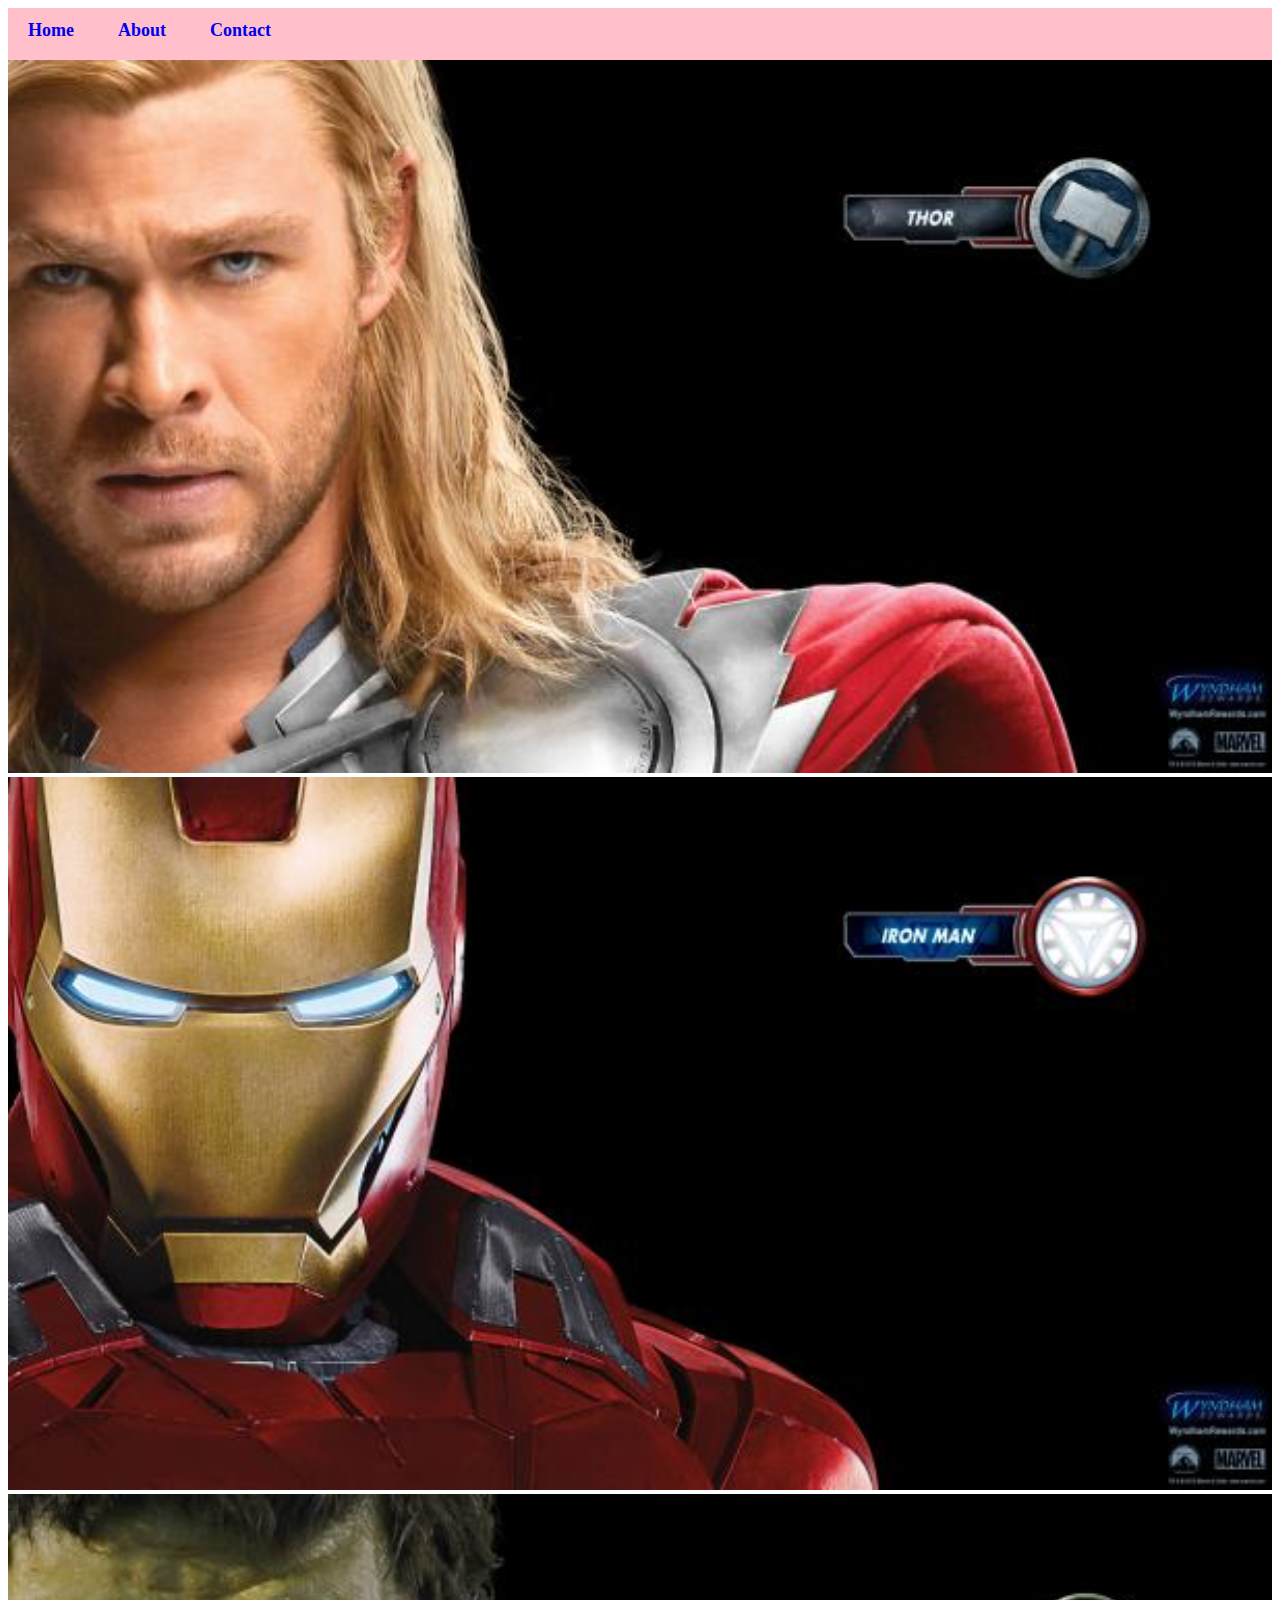
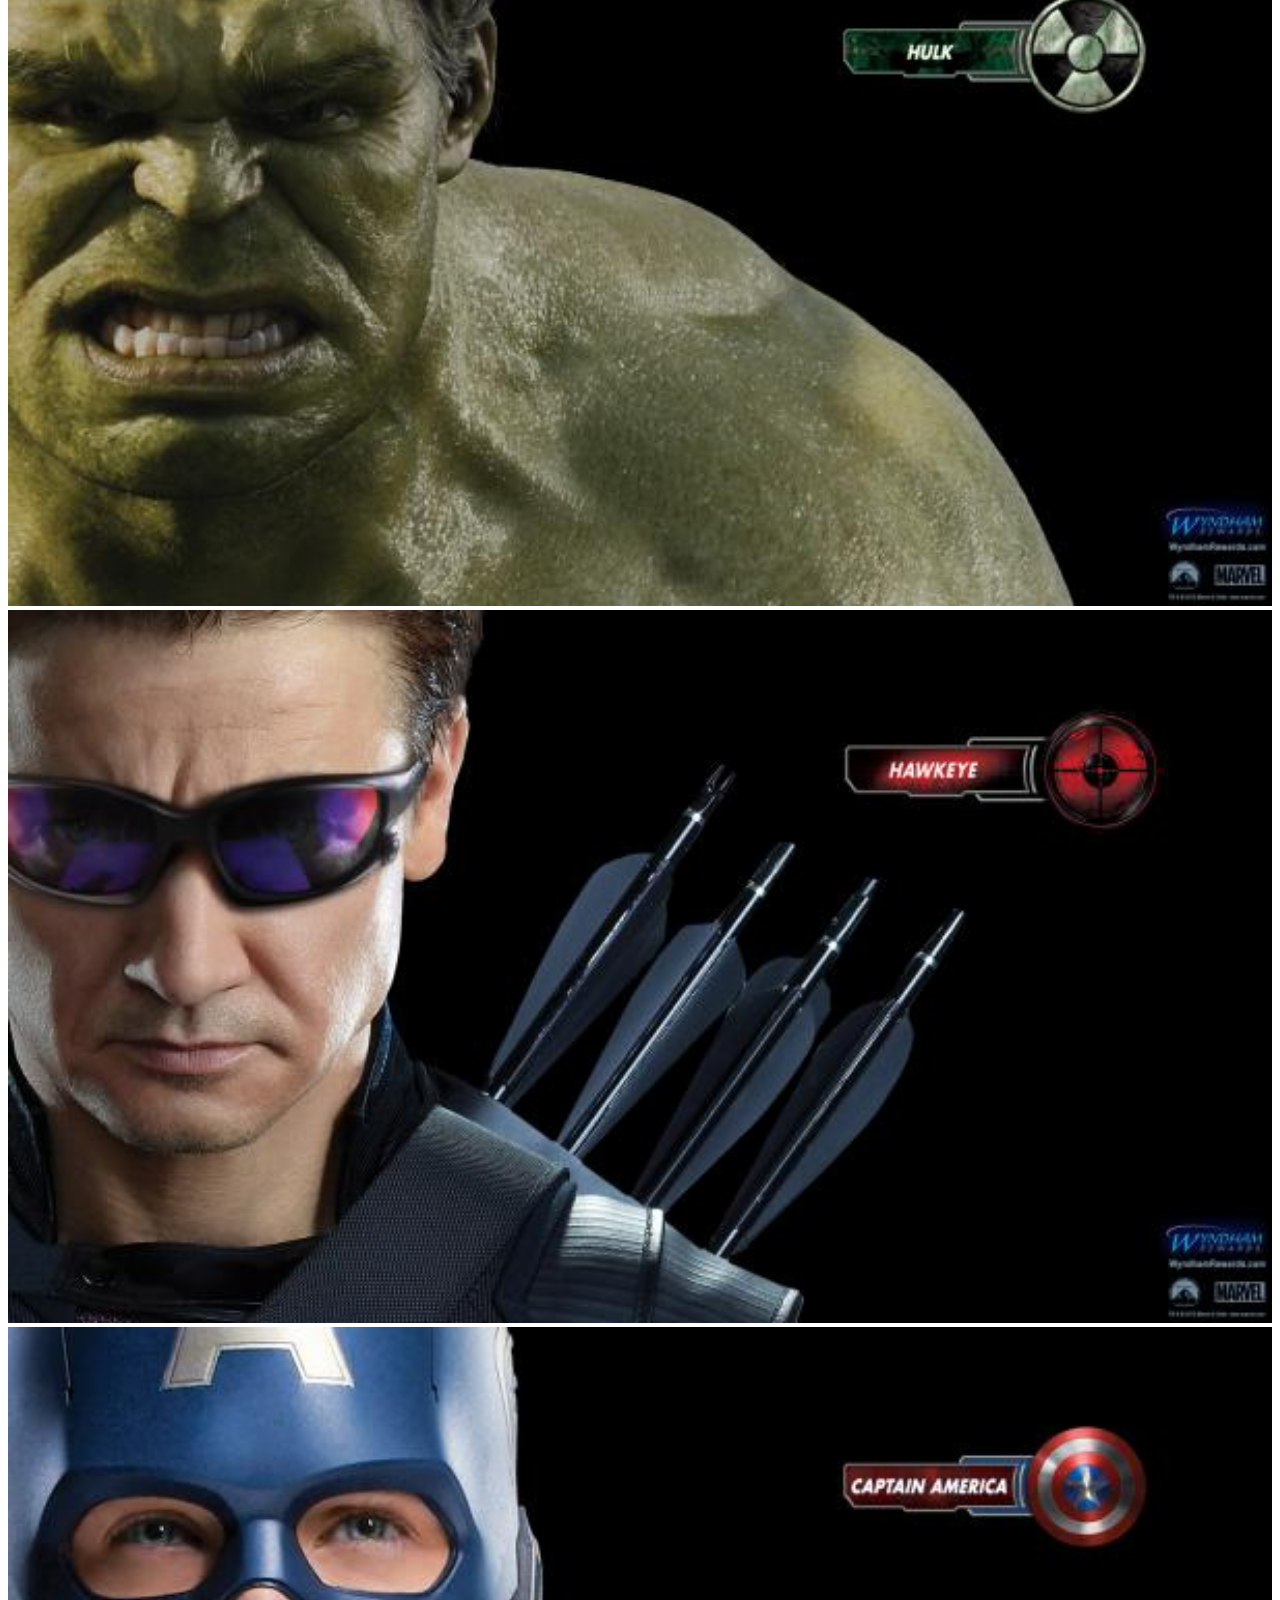
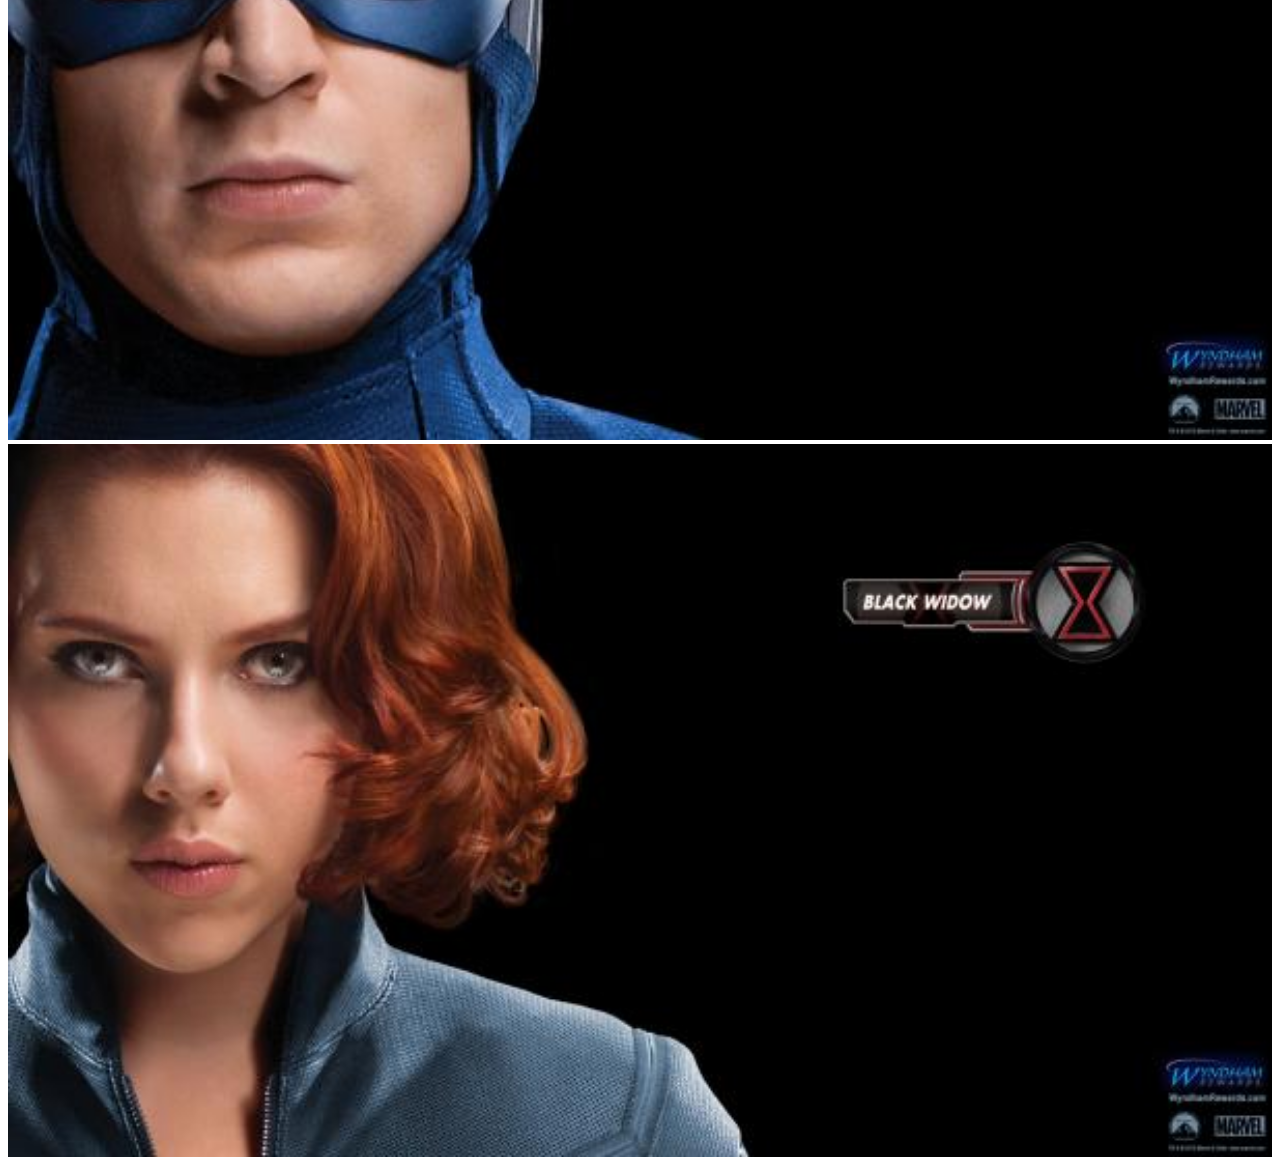
<file: index.html>
<!DOCTYPE html>
<html>
    <head>
        <link rel="stylesheet" href="style.css">
    </head>
         <body>
            <div id="menu">
            <a href="index.html">Home</a>
            <a href="about.html">About</a>
            <a href="contact.html">Contact</a>
            </div>
            <div class="gallery">
               <a href="avenger-1.html"><img src="images/avengers_01.jpg"/></a> 
               <a href="avenger-2.html"><img src="images/avengers_02.jpg"/></a>
               <a href="avenger-3.html"><img src="images/avengers_03.jpg"/></a>
               <a href="avenger-4.html"><img src="images/avengers_04.jpg"/></a>
               <a href="avenger-5.html"><img src="images/avengers_05.jpg"/></a>
               <a href="avenger-6.html"><img src="images/avengers_06.jpg"/></a>

            </div>
         </body>
</html>
</file>
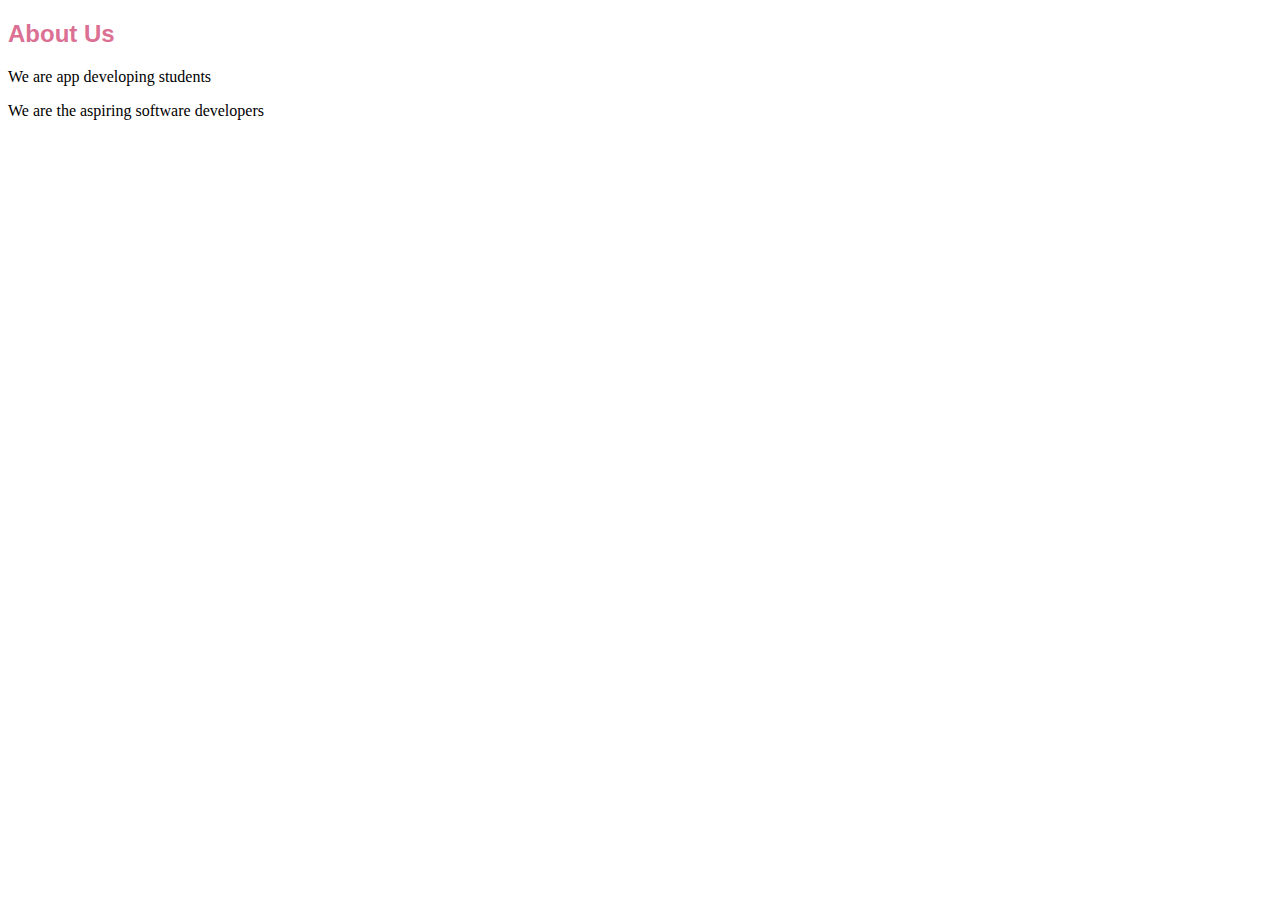
<file: about.html>
<!DOCTYPE html>
<html>
    <head>
        <link rel="stylesheet" href="style.css">
    </head>
         <body>
            <h2>About Us</h2>
            <p>We are app developing students</p>
            <p>We are the aspiring software developers</p>
         </body>
</html>
</file>
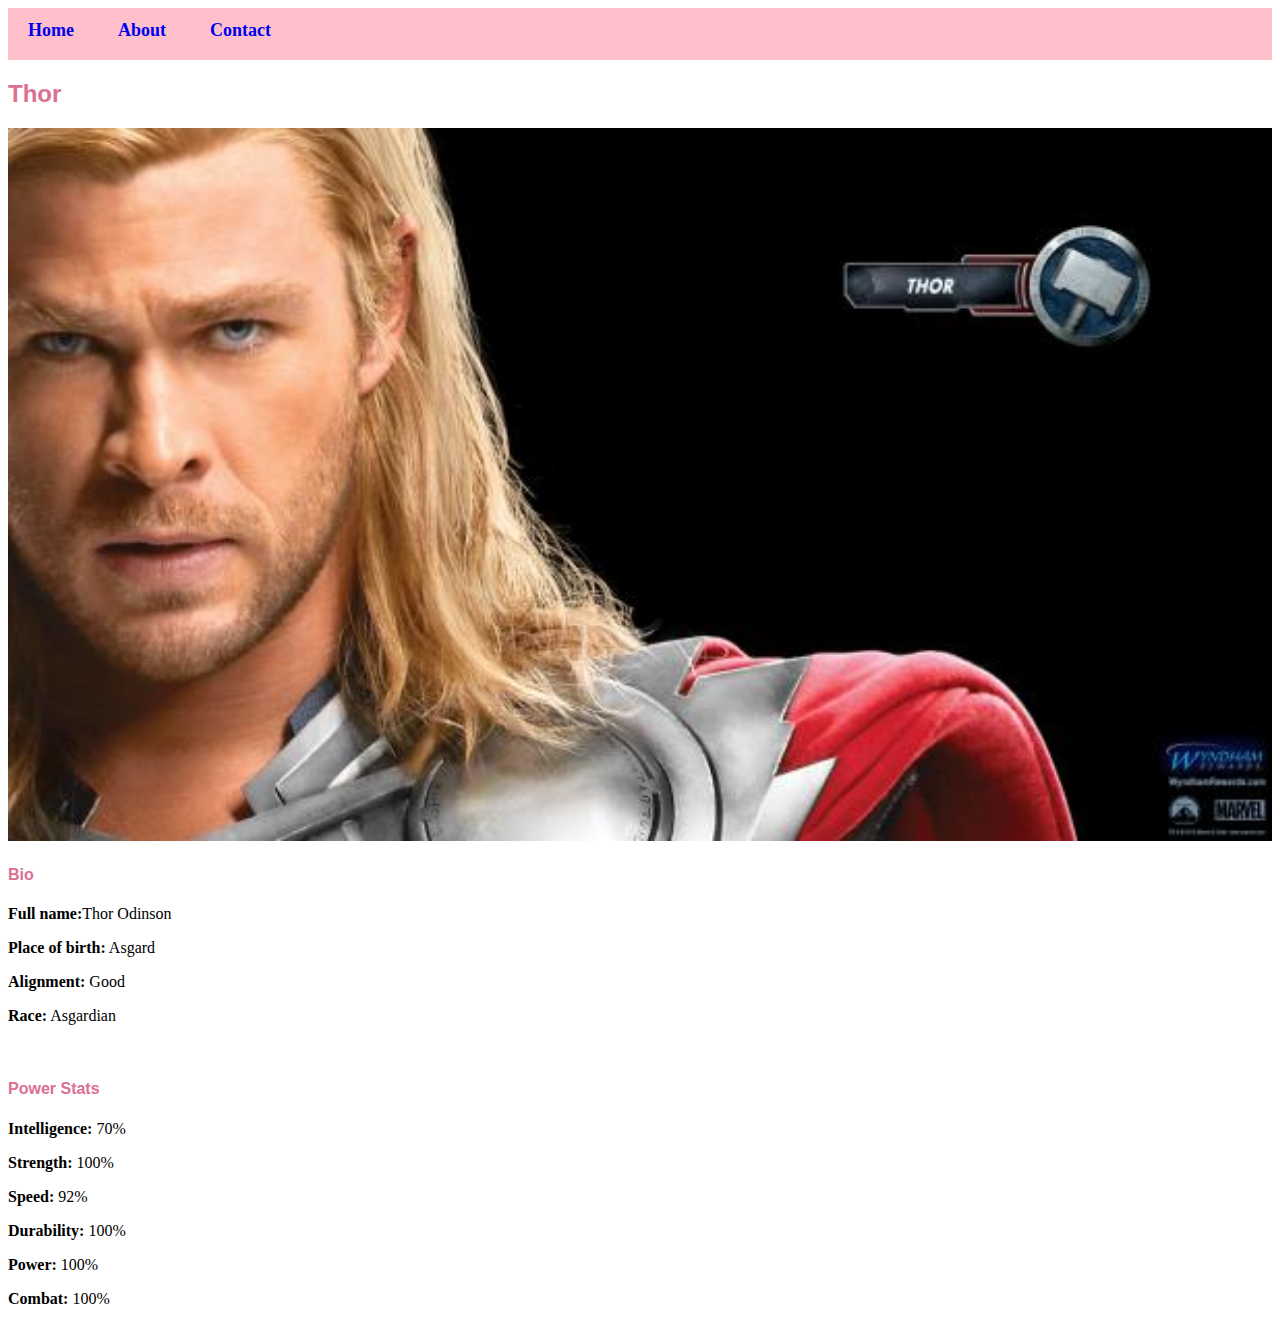
<file: avenger-1.html>
<!DOCTYPE html>
<html>
    <head>
        <link rel="stylesheet" href="style.css">
    </head>
         <body>
             <div id="menu">
            <a href="index.html">Home</a>
            <a href="about.html">About</a>
            <a href="contact.html">Contact</a>
            </div>
            <h2>Thor</h2>
            <div class="gallery">
                <img src="images/avengers_01.jpg"/>

            </div>
            <h4>Bio</h4>
            <p><b>Full name:</b>Thor Odinson</p>
            <P><b>Place of birth:</b> Asgard</P>
            <p><b>Alignment:</b> Good</p>
            <p><b>Race:</b> Asgardian</p>
            <br>
            <h4>Power Stats</h4>
            <p><b>Intelligence:</b> 70%</p>
            <p><b>Strength:</b> 100%</p>
            <p><b>Speed:</b> 92%</p>
            <p><b>Durability:</b> 100%</p>
            <p><b>Power:</b> 100%</p>
            <p><b>Combat:</b> 100%</p>
         </body>
</html>
</file>
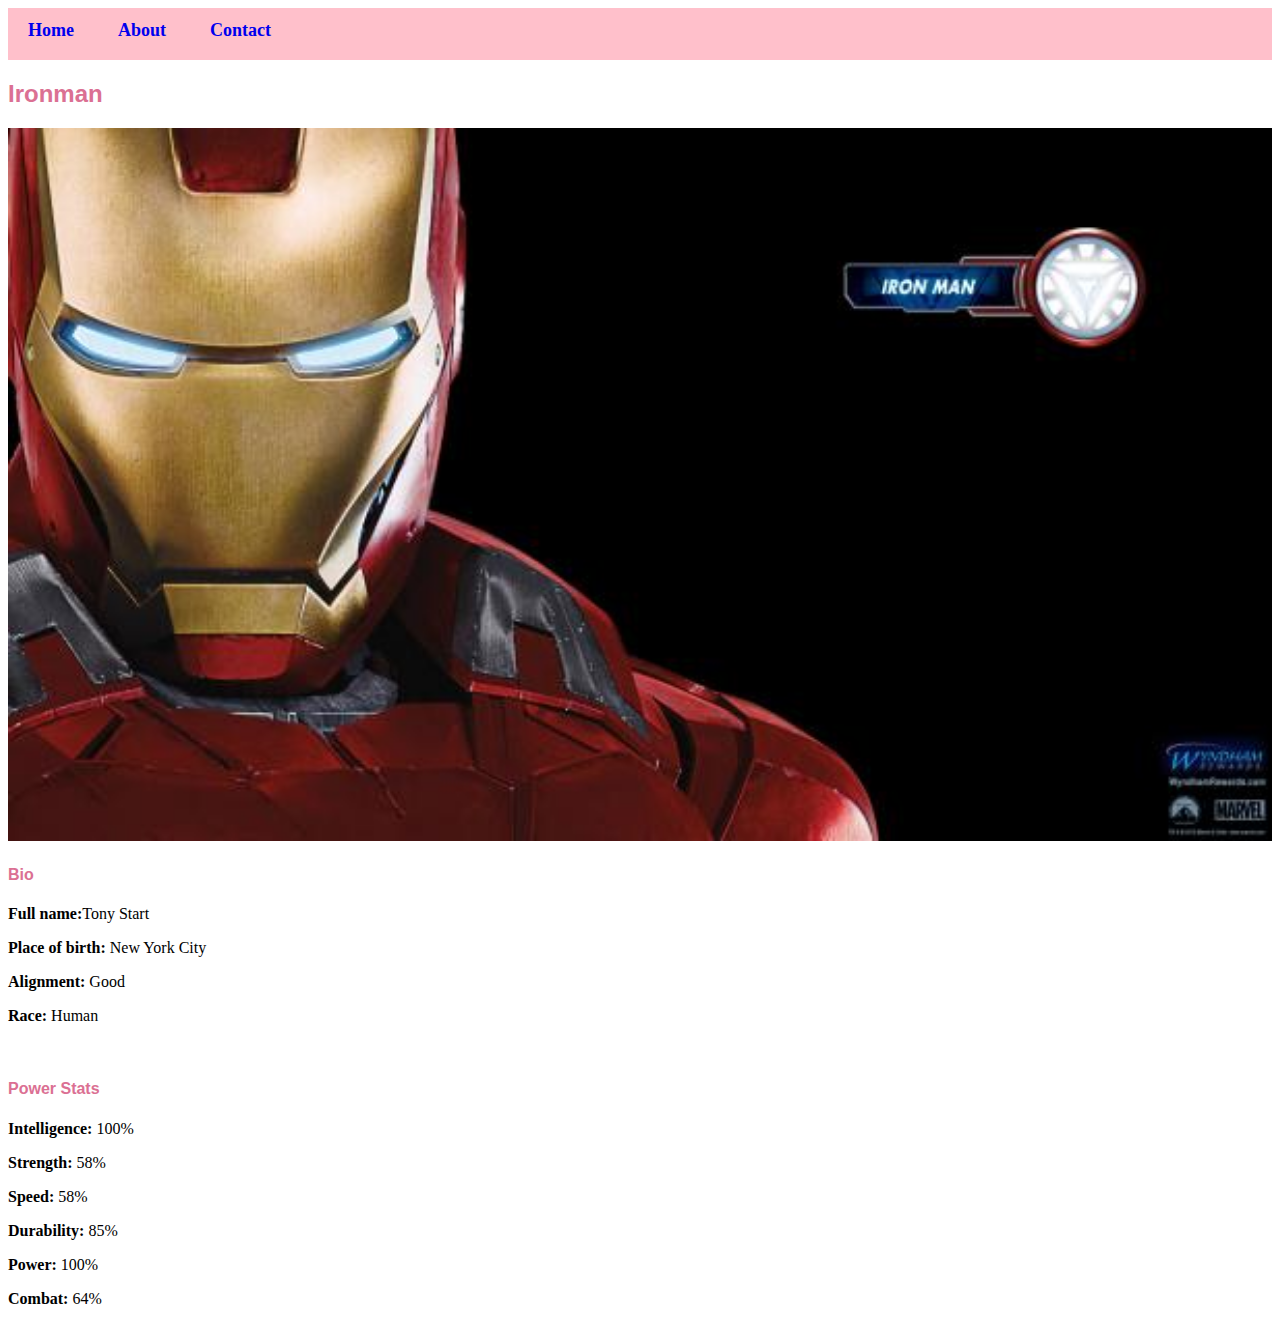
<file: avenger-2.html>
<!DOCTYPE html>
<html>
    <head>
        <link rel="stylesheet" href="style.css">
    </head>
         <body>
             <div id="menu">
            <a href="index.html">Home</a>
            <a href="about.html">About</a>
            <a href="contact.html">Contact</a>
            </div>
            <h2>Ironman</h2>
            <div class="gallery">
                <img src="images/avengers_02.jpg"/>

            </div>
            <h4>Bio</h4>
            <p><b>Full name:</b>Tony Start</p>
            <P><b>Place of birth:</b> New York City</P>
            <p><b>Alignment:</b> Good</p>
            <p><b>Race:</b> Human</p>
            <br>
            <h4>Power Stats</h4>
            <p><b>Intelligence:</b> 100%</p>
            <p><b>Strength:</b> 58%</p>
            <p><b>Speed:</b> 58%</p>
            <p><b>Durability:</b> 85%</p>
            <p><b>Power:</b> 100%</p>
            <p><b>Combat:</b> 64%</p>
         </body>
</html>
</file>
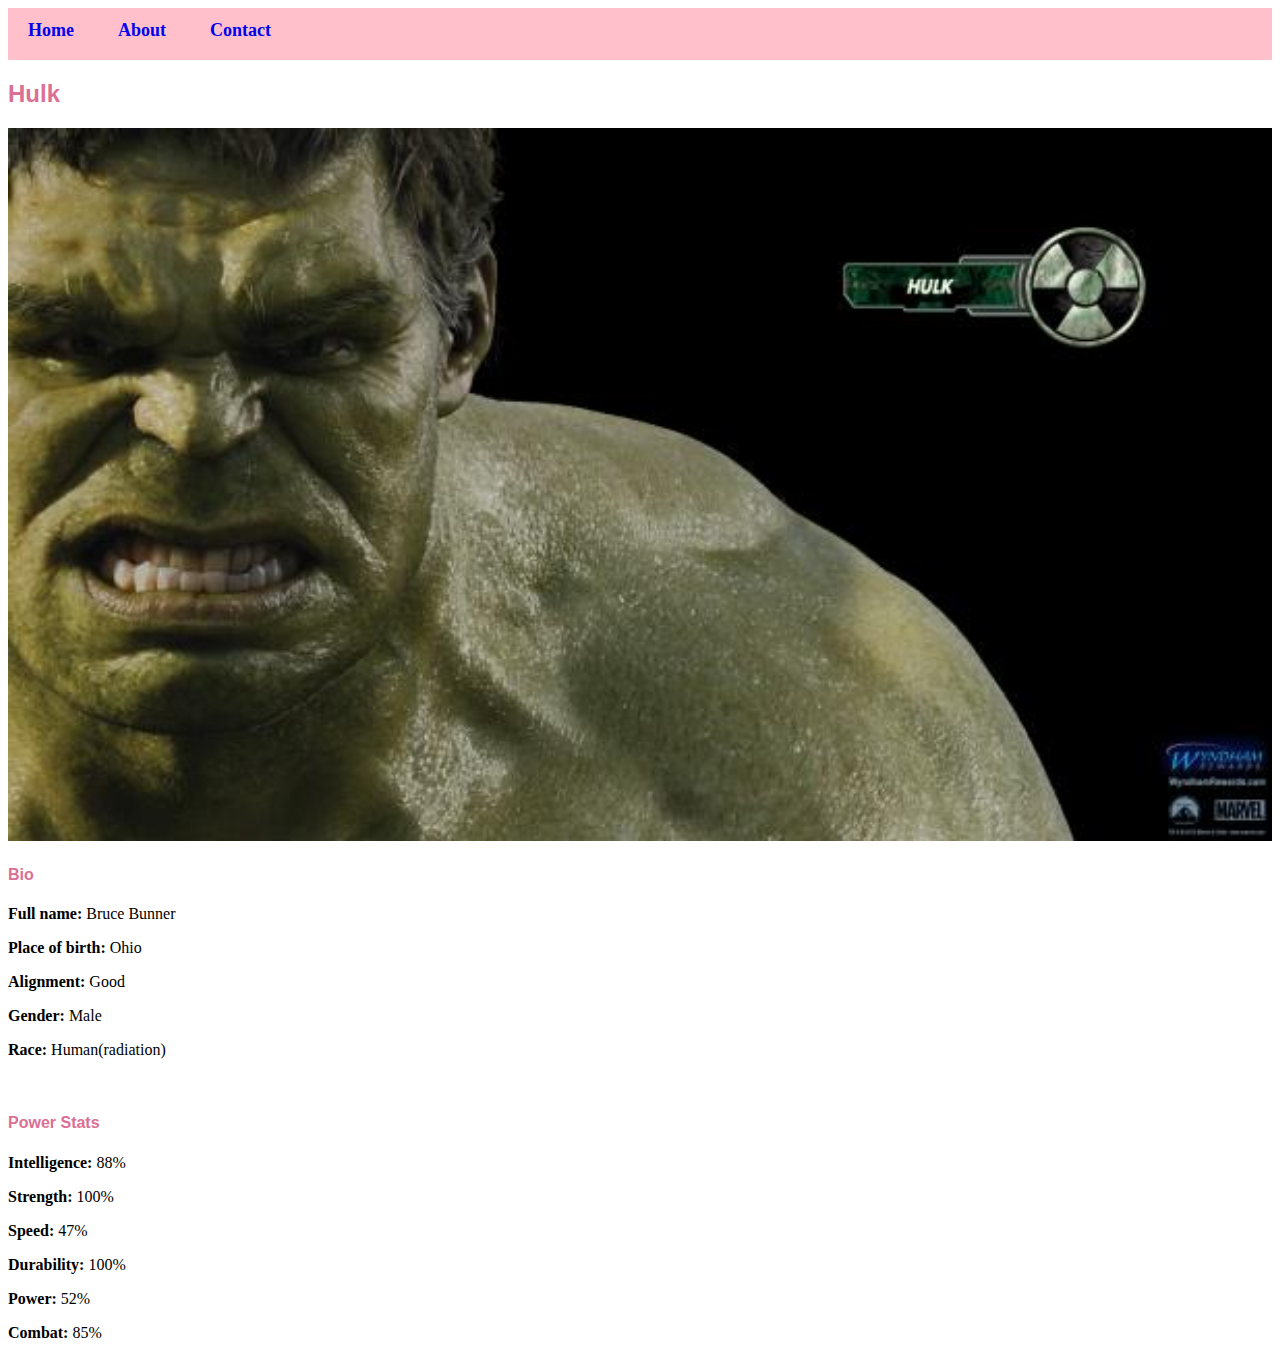
<file: avenger-3.html>
<!DOCTYPE html>
<html>
    <head>
        <link rel="stylesheet" href="style.css">
    </head>
         <body>
             <div id="menu">
            <a href="index.html">Home</a>
            <a href="about.html">About</a>
            <a href="contact.html">Contact</a>
            </div>
            <h2>Hulk</h2>
            <div class="gallery">
                <img src="images/avengers_03.jpg"/>

            </div>
            <h4>Bio</h4>
            <p><b>Full name:</b> Bruce Bunner</p>
            <P><b>Place of birth:</b> Ohio</P>
            <p><b>Alignment:</b> Good</p>
            <p><b>Gender:</b> Male</p>
            <p><b>Race:</b> Human(radiation)</p>
            <br>
            <h4>Power Stats</h4>
            <p><b>Intelligence:</b> 88%</p>
            <p><b>Strength:</b> 100%</p>
            <p><b>Speed:</b> 47%</p>
            <p><b>Durability:</b> 100%</p>
            <p><b>Power:</b> 52%</p>
            <p><b>Combat:</b> 85%</p>
         </body>
</html>
</file>
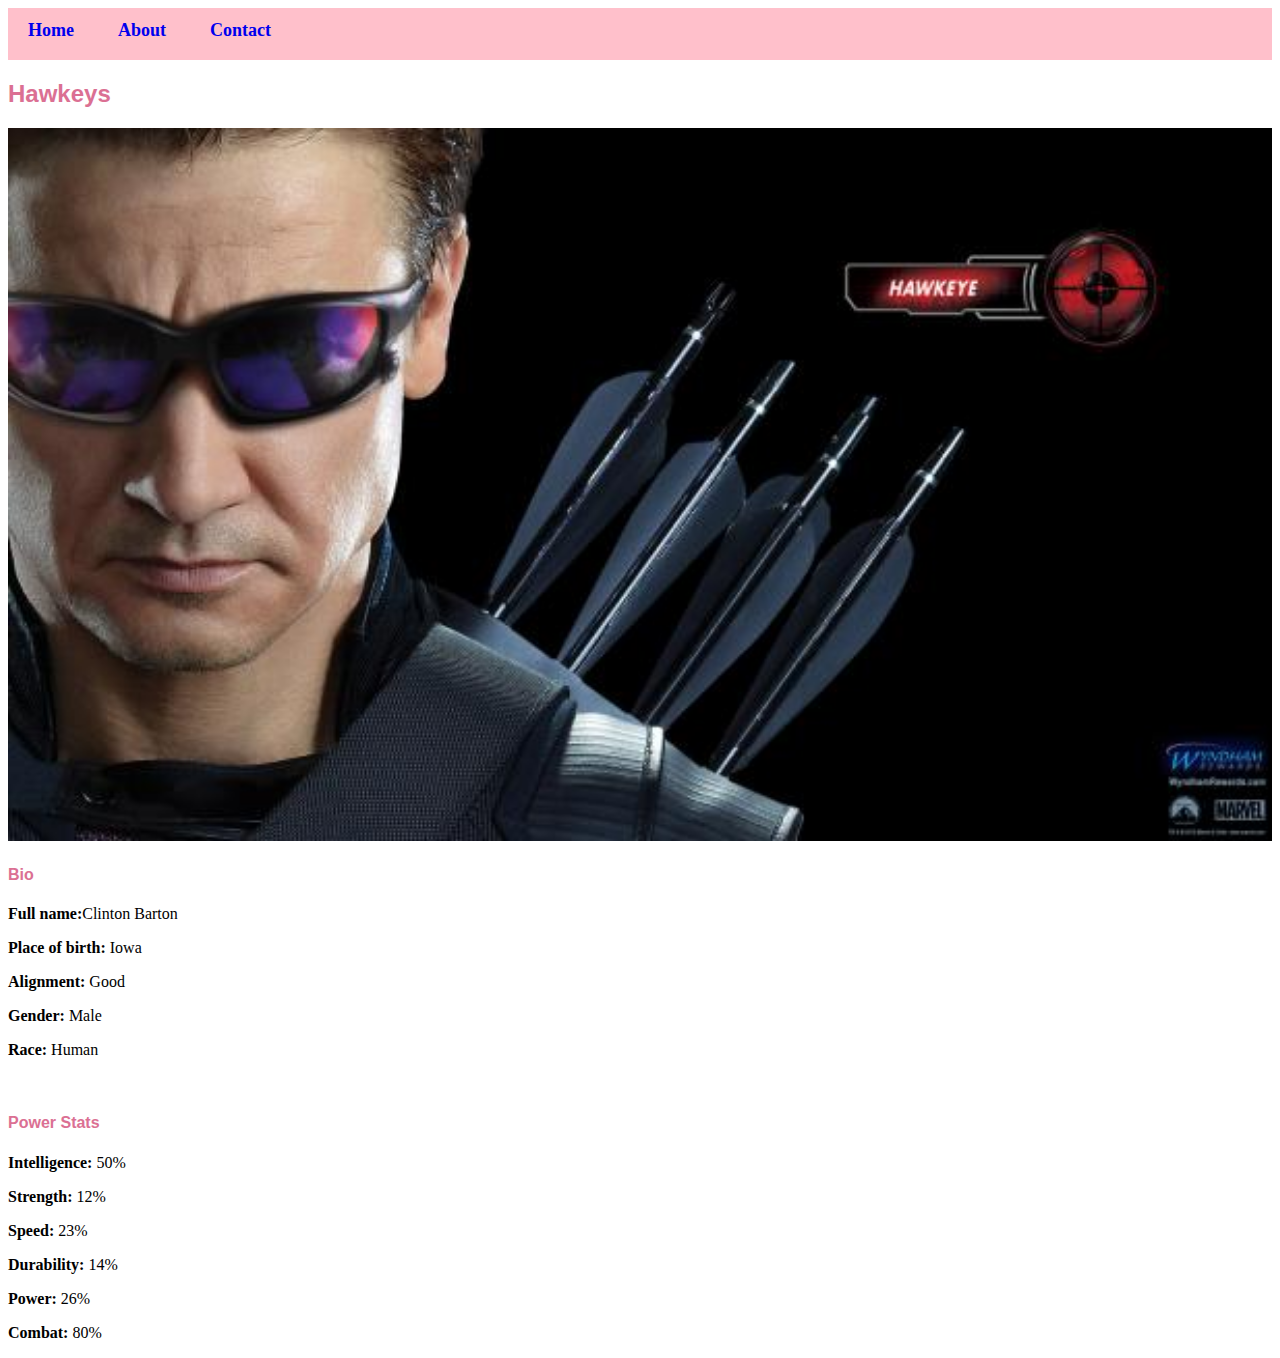
<file: avenger-4.html>
<!DOCTYPE html>
<html>
    <head>
        <link rel="stylesheet" href="style.css">
    </head>
         <body>
             <div id="menu">
            <a href="index.html">Home</a>
            <a href="about.html">About</a>
            <a href="contact.html">Contact</a>
            </div>
            <h2>Hawkeys</h2>
            <div class="gallery">
                <img src="images/avengers_04.jpg"/>

            </div>
            <h4>Bio</h4>
            <p><b>Full name:</b>Clinton Barton</p>
            <P><b>Place of birth:</b> Iowa</P>
            <p><b>Alignment:</b> Good</p>
            <p><b>Gender:</b> Male</p>
            <p><b>Race:</b> Human</p>
            <br>
            <h4>Power Stats</h4>
            <p><b>Intelligence:</b> 50%</p>
            <p><b>Strength:</b> 12%</p>
            <p><b>Speed:</b> 23%</p>
            <p><b>Durability:</b> 14%</p>
            <p><b>Power:</b> 26%</p>
            <p><b>Combat:</b> 80%</p>
         </body>
</html>
</file>
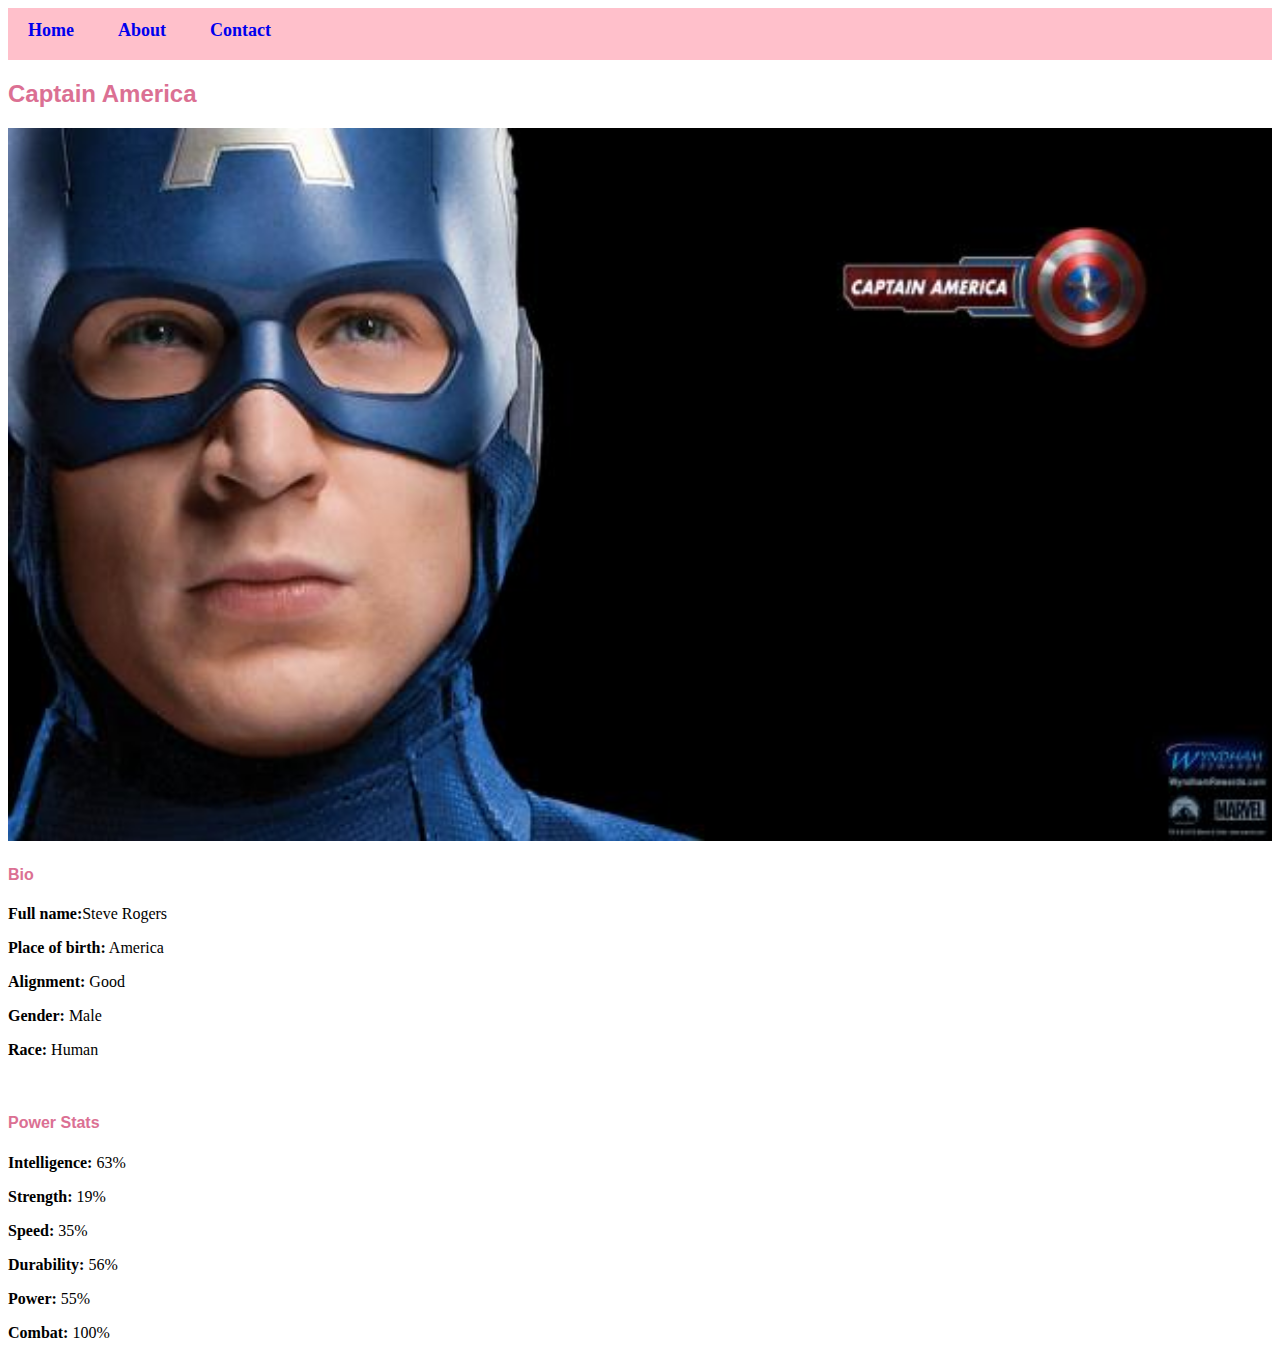
<file: avenger-5.html>
<!DOCTYPE html>
<html>
    <head>
        <link rel="stylesheet" href="style.css">
    </head>
         <body>
             <div id="menu">
            <a href="index.html">Home</a>
            <a href="about.html">About</a>
            <a href="contact.html">Contact</a>
            </div>
            <h2>Captain America</h2>
            <div class="gallery">
                <img src="images/avengers_05.jpg"/>

            </div>
            <h4>Bio</h4>
            <p><b>Full name:</b>Steve Rogers</p>
            <P><b>Place of birth:</b> America</P>
            <p><b>Alignment:</b> Good</p>
            <p><b>Gender:</b> Male</p>
            <p><b>Race:</b> Human</p>
            <br>
            <h4>Power Stats</h4>
            <p><b>Intelligence:</b> 63%</p>
            <p><b>Strength:</b> 19%</p>
            <p><b>Speed:</b> 35%</p>
            <p><b>Durability:</b> 56%</p>
            <p><b>Power:</b> 55%</p>
            <p><b>Combat:</b> 100%</p>
         </body>
</html>
</file>
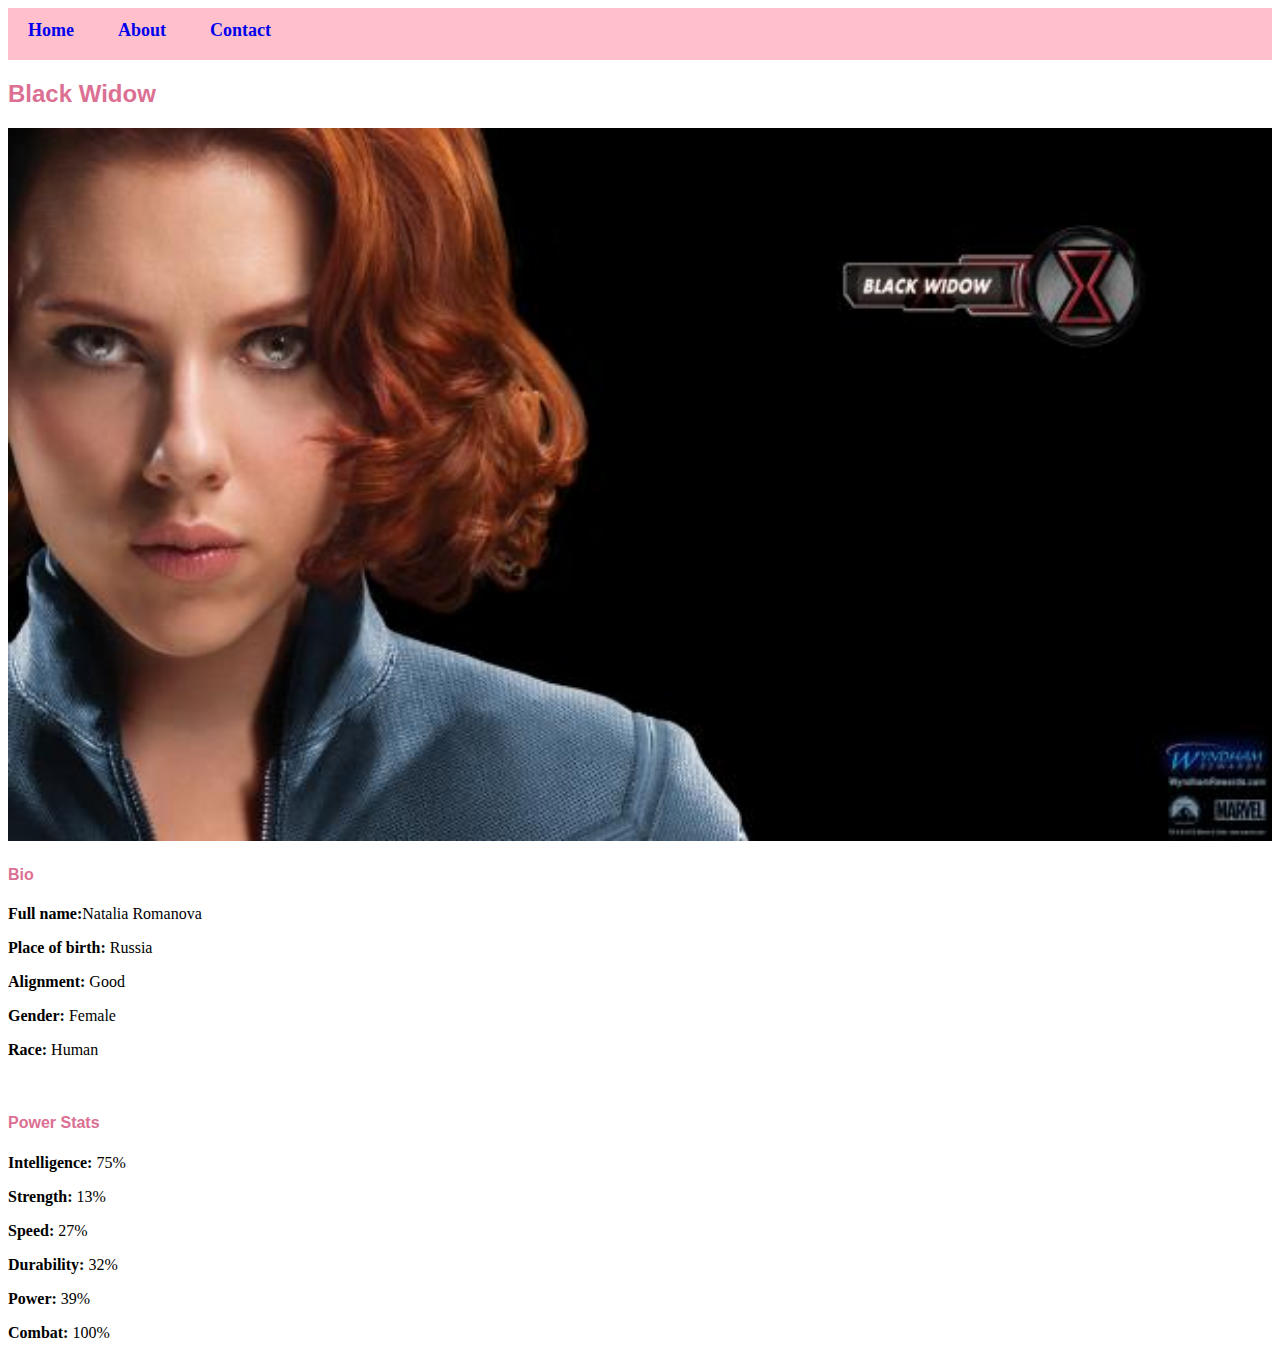
<file: avenger-6.html>
<!DOCTYPE html>
<html>
    <head>
        <link rel="stylesheet" href="style.css">
    </head>
         <body>
             <div id="menu">
            <a href="index.html">Home</a>
            <a href="about.html">About</a>
            <a href="contact.html">Contact</a>
            </div>
            <h2>Black Widow</h2>
            <div class="gallery">
                <img src="images/avengers_06.jpg"/>

            </div>
            <h4>Bio</h4>
            <p><b>Full name:</b>Natalia Romanova</p>
            <P><b>Place of birth:</b> Russia</P>
            <p><b>Alignment:</b> Good</p>
            <p><b>Gender:</b> Female</p>
            <p><b>Race:</b> Human</p>
            <br>
            <h4>Power Stats</h4>
            <p><b>Intelligence:</b> 75%</p>
            <p><b>Strength:</b> 13%</p>
            <p><b>Speed:</b> 27%</p>
            <p><b>Durability:</b> 32%</p>
            <p><b>Power:</b> 39%</p>
            <p><b>Combat:</b> 100%</p>
         </body>
</html>
</file>
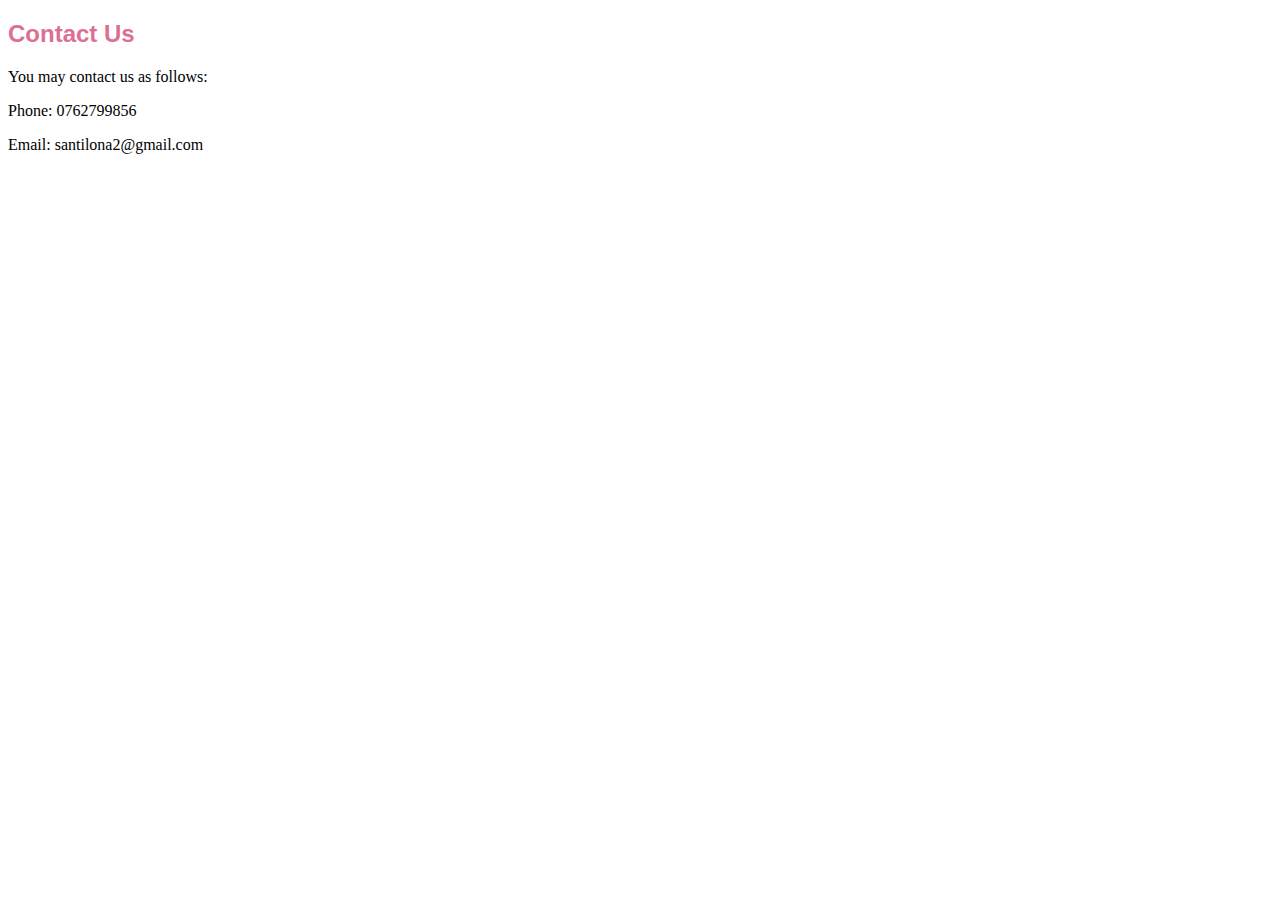
<file: contact.html>
<!DOCTYPE html>
<html>
    <head>
        <link rel="stylesheet" href="style.css">
    </head>
         <body>
            <h2>Contact Us</h2>
            <p>You may contact us as follows:</p>
            <p>Phone: 0762799856</p>
            <p>Email: santilona2@gmail.com</p>
        
         </body>
</html>
</file>
<file: style.css>
.gallery img{
    width:100%
}

h4{
    color: palevioletred;
    font-family: sans-serif;
}

h2{
    color: palevioletred;
    font-family: sans-serif;
}

#menu{
    Width: 100%;
    Height: 40px;
    background-color: pink;
    padding-top: 12px;
}

#menu a{
    color:black
    font-family: helvetica, sans-serif;
    font-size: 18px;
    text-decoration: none;
    font-weight: 800;
    padding-left: 20px;
    padding-right: 20px;
}

#menu a:hover{
    color:blueviolet
}
</file>
